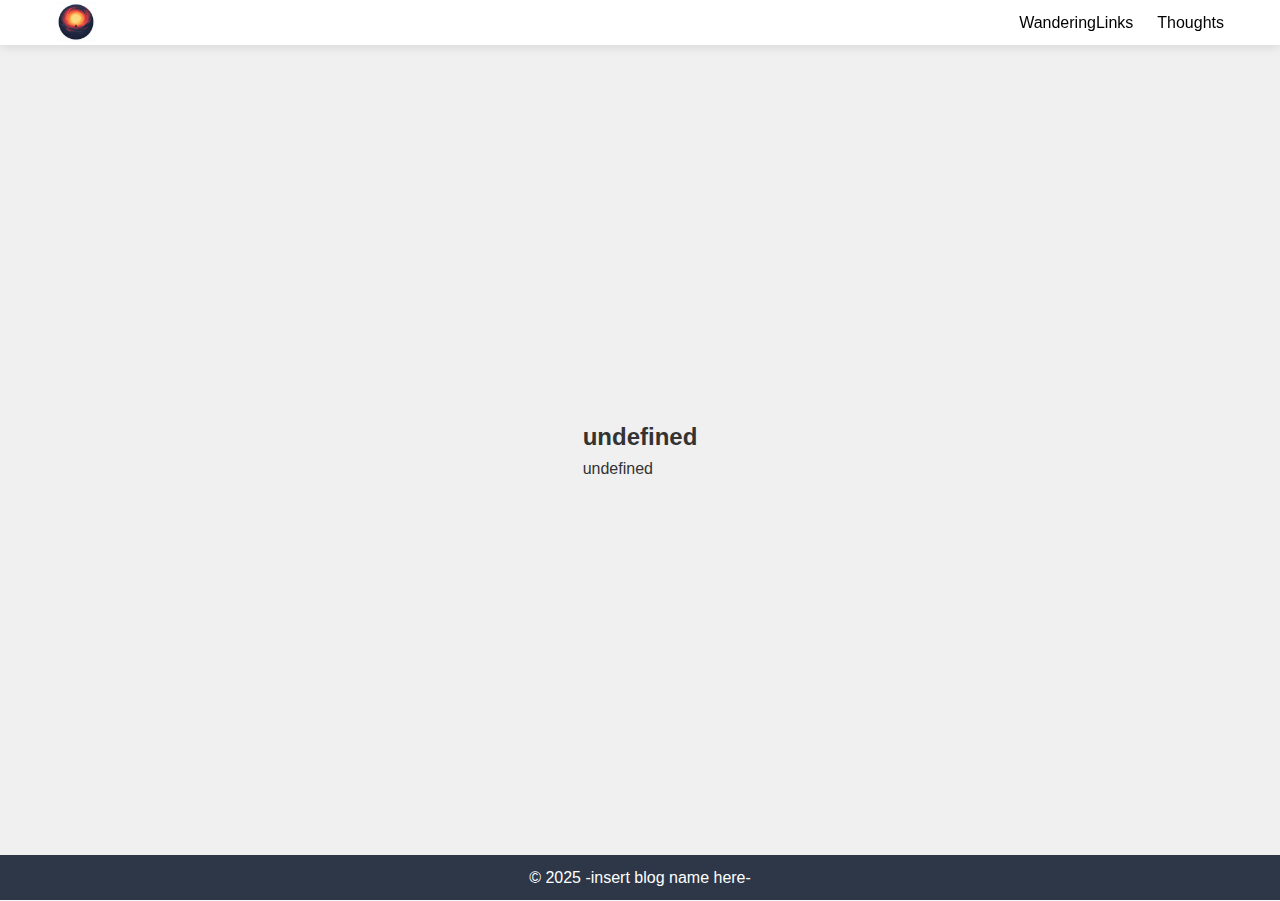
<file: thoughts.html>
<!DOCTYPE html>
<html lang="en">
<head>
    <meta charset="UTF-8">
    <meta name="viewport" content="width=device-width, initial-scale=1.0">
    <title>Talking into the Void</title>
    <link rel="stylesheet" href="styles/styles-general.css">
    <link rel="stylesheet" href="styles/styles-header.css">
    <link rel="stylesheet" href="styles/styles-footer.css">
	<link rel="stylesheet" href="styles/styles-homepage.css">
	<link rel="icon" type="image/png" sizes="32x32" href="assets/favicon-32x32.png">
	<meta name="theme-color" content="#ffffff">
</head>
<body>
	<header>
		<nav>
			<div class="nav-container">
				<a href="index.html" class="logo"><img src="assets/icon.jpg" alt="Logo" style="height: 40px; margin-top: 10px;"/></a>
				<ul class="menu">
					<li><a href="wandering-links.html" class="nav-link">WanderingLinks</a></li>
					<li><a href="thoughts.html" class="nav-link">Thoughts</a></li>
				</ul>
			</div>
		</nav>
	</header>

    <main id="content-container"></main>

    <footer>
        <p>&copy; 2025 -insert blog name here-</p>
    </footer>

    <script src="thoughts.js"></script>
</body>
</html>
</file>
<file: styles/styles-general.css>
* {
    margin: 0;
    padding: 0;
    box-sizing: border-box;
    font-family: 'Arial', sans-serif;
}

body {
    background-color: #f8f9fa;
    color: #333333;
    line-height: 1.6;
    overflow: hidden;
}

/* Responsive Design */
@media (max-width: 768px) {

}
</file>
<file: styles/styles-header.css>
/* Navigation */
nav {
    background: #fff;
    box-shadow: 0 2px 10px rgba(0,0,0,0.1);
    position: sticky;
    top: 0;
    height: 5vh;
    min-height: 5vh;
    z-index: 100;
}

.nav-container {
    height: 100%;
    max-width: 1200px;
    margin: 0 auto;
    padding: 1rem;
    display: flex;
    justify-content: space-between;
    align-items: center;
}

.container {
    max-width: 1200px;
    margin: 2rem auto;
    padding: 0 1rem;
}

.logo {
    font-size: 1.5rem;
    font-weight: bold;
}

.menu {
    display: flex;
    list-style: none;
}

.menu li {
    margin-left: 1.5rem;
}

.menu a {
    text-decoration: none;
    color: #000000;
    font-weight: 500;
    transition: color 0.3s;
}

/*.menu a:hover {*/
/*    color: #3182ce;*/
/*}*/
</file>
<file: styles/styles-footer.css>
footer {
    text-align: center;
    background: #2d3748;
    color: #fff;
    height: 5vh;
}
footer p {
    padding: 0.65rem;
}
</file>
<file: styles/styles-homepage.css>
main {
    display: flex;
    flex-direction: column;
    align-items: center;
    justify-content: center;
    height: 90vh;
    background-color: #f0f0f0;
}
</file>
